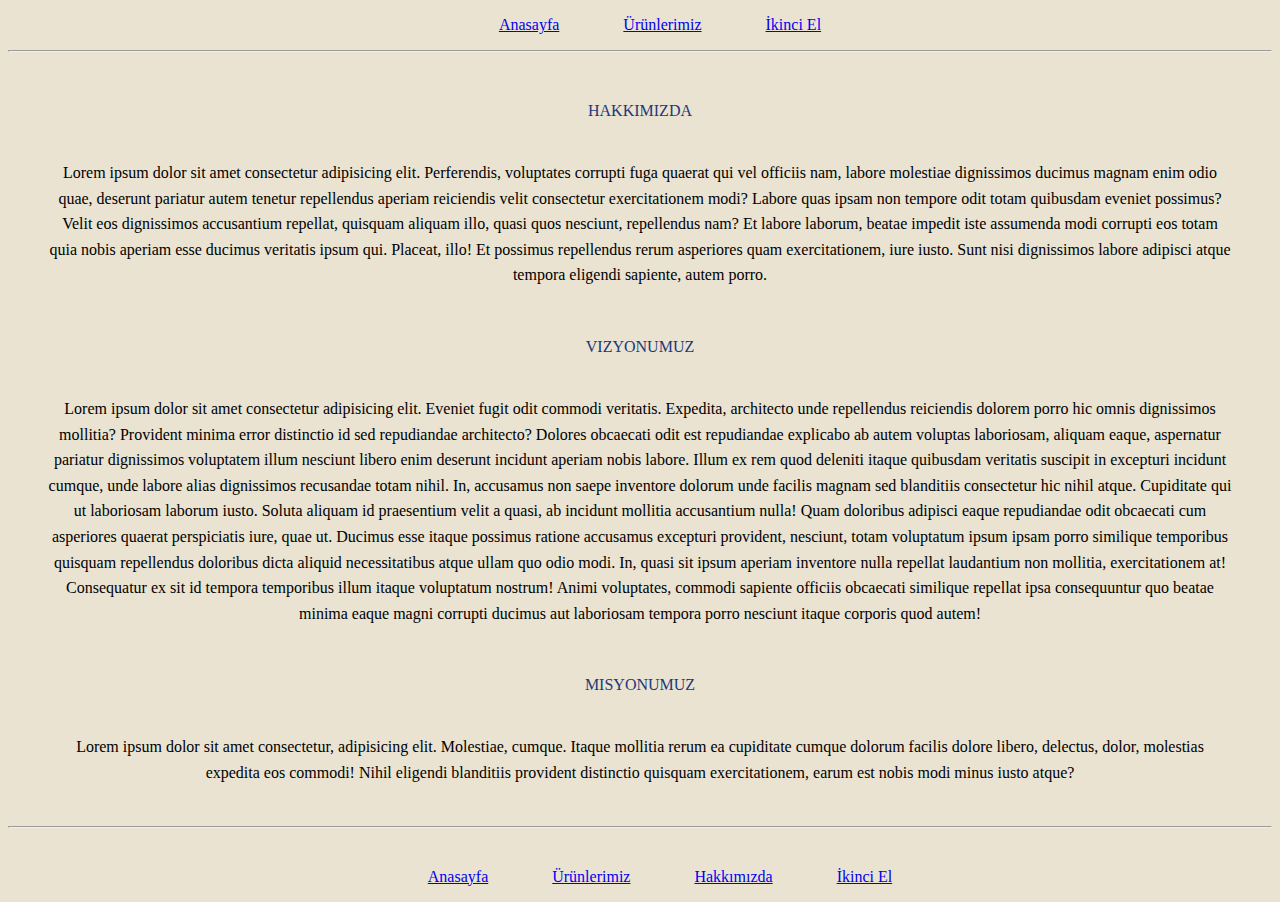
<file: html/about-us.html>
<!DOCTYPE html>
<html lang="en">
  <head>
    <meta charset="UTF-8" />
    <meta http-equiv="X-UA-Compatible" content="IE=edge" />
    <meta name="viewport" content="width=device-width, initial-scale=1.0" />
    <title>Hakkımızda</title>
    <link rel="stylesheet" href="/css/index.css" />
  </head>
  <body>
    <header>
      <nav>
        <ul class="ul-header-about-us">
          <li class="li-header-about-us"><a href="index.html">Anasayfa</a></li>
          <li class="li-header-about-us">
            <a href="products.html">Ürünlerimiz</a>
          </li>

          <li class="li-header-about-us">
            <a href="second-hand.html">İkinci El</a>
          </li>
        </ul>
        <hr />
      </nav>
    </header>
    <section>
      <article>
        <p class="index-article-p">Hakkımızda</p>
        <p class="article-p1-about-us">
          Lorem ipsum dolor sit amet consectetur adipisicing elit. Perferendis,
          voluptates corrupti fuga quaerat qui vel officiis nam, labore
          molestiae dignissimos ducimus magnam enim odio quae, deserunt pariatur
          autem tenetur repellendus aperiam reiciendis velit consectetur
          exercitationem modi? Labore quas ipsam non tempore odit totam
          quibusdam eveniet possimus? Velit eos dignissimos accusantium
          repellat, quisquam aliquam illo, quasi quos nesciunt, repellendus nam?
          Et labore laborum, beatae impedit iste assumenda modi corrupti eos
          totam quia nobis aperiam esse ducimus veritatis ipsum qui. Placeat,
          illo! Et possimus repellendus rerum asperiores quam exercitationem,
          iure iusto. Sunt nisi dignissimos labore adipisci atque tempora
          eligendi sapiente, autem porro.
        </p>
        <p class="index-article-p">Vizyonumuz</p>
        <p class="article-p1-about-us">
          Lorem ipsum dolor sit amet consectetur adipisicing elit. Eveniet fugit
          odit commodi veritatis. Expedita, architecto unde repellendus
          reiciendis dolorem porro hic omnis dignissimos mollitia? Provident
          minima error distinctio id sed repudiandae architecto? Dolores
          obcaecati odit est repudiandae explicabo ab autem voluptas laboriosam,
          aliquam eaque, aspernatur pariatur dignissimos voluptatem illum
          nesciunt libero enim deserunt incidunt aperiam nobis labore. Illum ex
          rem quod deleniti itaque quibusdam veritatis suscipit in excepturi
          incidunt cumque, unde labore alias dignissimos recusandae totam nihil.
          In, accusamus non saepe inventore dolorum unde facilis magnam sed
          blanditiis consectetur hic nihil atque. Cupiditate qui ut laboriosam
          laborum iusto. Soluta aliquam id praesentium velit a quasi, ab
          incidunt mollitia accusantium nulla! Quam doloribus adipisci eaque
          repudiandae odit obcaecati cum asperiores quaerat perspiciatis iure,
          quae ut. Ducimus esse itaque possimus ratione accusamus excepturi
          provident, nesciunt, totam voluptatum ipsum ipsam porro similique
          temporibus quisquam repellendus doloribus dicta aliquid necessitatibus
          atque ullam quo odio modi. In, quasi sit ipsum aperiam inventore nulla
          repellat laudantium non mollitia, exercitationem at! Consequatur ex
          sit id tempora temporibus illum itaque voluptatum nostrum! Animi
          voluptates, commodi sapiente officiis obcaecati similique repellat
          ipsa consequuntur quo beatae minima eaque magni corrupti ducimus aut
          laboriosam tempora porro nesciunt itaque corporis quod autem!
        </p>
        <p class="index-article-p">Misyonumuz</p>
        <p class="article-p1-about-us">
          Lorem ipsum dolor sit amet consectetur, adipisicing elit. Molestiae,
          cumque. Itaque mollitia rerum ea cupiditate cumque dolorum facilis
          dolore libero, delectus, dolor, molestias expedita eos commodi! Nihil
          eligendi blanditiis provident distinctio quisquam exercitationem,
          earum est nobis modi minus iusto atque?
        </p>
      </article>
    </section>
    <hr />
    <footer>
      <ul class="ul-header-about-us" style="margin-top: 40px">
        <li class="li-header-about-us"><a href="index.html">Anasayfa</a></li>
        <li class="li-header-about-us">
          <a href="products.html">Ürünlerimiz</a>
        </li>
        <li class="li-header-about-us">
          <a href="about-us.html">Hakkımızda</a>
        </li>
        <li class="li-header-about-us">
          <a href="about-us.html">İkinci El</a>
        </li>
      </ul>
    </footer>
  </body>
</html>
</file>
<file: css/index.css>
body {
  background-color: #EAE3D2;
}

/****** index css ******/
.ul-header {
  list-style: none outside none;
  text-align: center;
}

.li-header {
  position: relative;
  display: inline;
  margin: 20px;
}

.index-article-p {
  color: #1C3879;
  text-align: center;
  text-transform: uppercase;
  font-size: medium;
  margin-top: 50px;
}
.index-article-p2 {
  text-align: center;
  font-size: medium;
  margin-top: 70px;
}
.ul-article {
  text-align: center;
  margin-top: 50px;
}
.li-article {
  list-style-position: inside;
  list-style-type: upper-roman;
  margin-top: 20px;
}
.index-img {
  display: block;
  width: 50%;
  margin-left: auto;
  margin-right: auto;
  margin-top: 40px;
}
/***** product css *****/
.ul-article-product {
  text-align: center;
  margin-top: 50px;
}
.li-article-product {
  list-style-position: inside;
  list-style-type: circle;
  margin-top: 20px;
}

/***** about-us css *****/
.ul-header-about-us {
  list-style: none outside none;
  text-align: center;
}

.li-header-about-us {
  position: relative;
  display: inline;
  margin: 30px;
}
.article-p1-about-us {
  text-align: center;
  margin: 40px;
  font-size: medium;
  line-height: 1.6;
}

/***** second-hand css *****/
</file>
